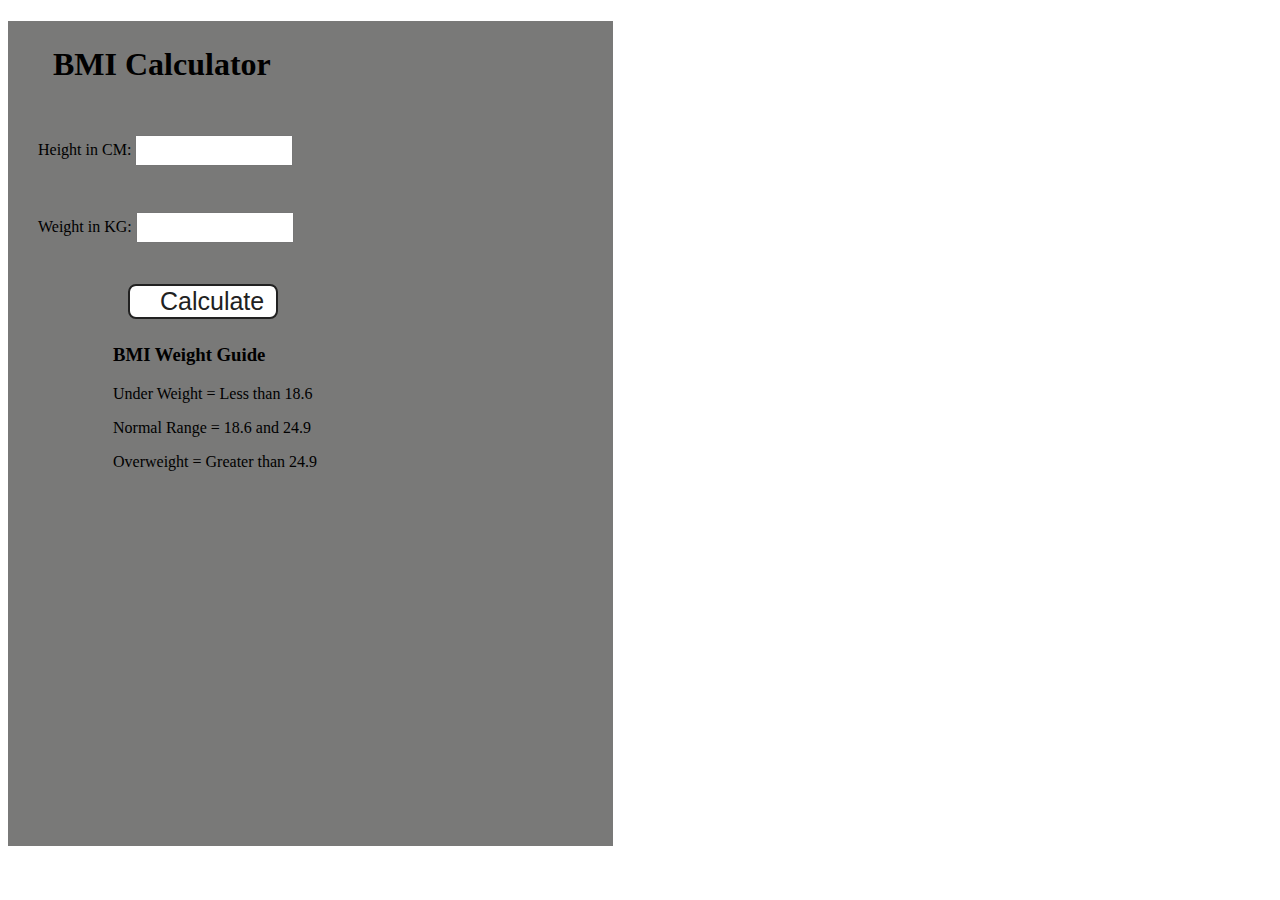
<file: BMIGenerator/index.html>
<!DOCTYPE html>
<html lang="en">
  <head>
    <meta charset="UTF-8" />
    <meta name="viewport" content="width=device-width, initial-scale=1.0" />
    <meta http-equiv="X-UA-Compatible" content="ie=edge" />
    <link rel="stylesheet" href="styles.css" />
    <!-- <link rel="stylesheet" href="../styles.css" /> -->
    <title>BMI Calculator</title>
  </head>
  <body>
    <!-- <nav>
      <a href="/" aria-current="page">Home</a>
      <a target="_blank" href="https://www.youtube.com/@chaiaurcode"
        >Youtube channel</a
      >
    </nav> -->
    <div class="container">
      <h1>BMI Calculator</h1>
      <form>
        <p><label for="height">Height in CM: </label><input type="text" id="height" /></p>
        <p><label for="weight">Weight in KG: </label><input type="text" id="weight" /></p>
        <input value="Calculate"  class="button" type="button" onclick="calculateBMI();"></input>
        <div id="results"></div>
        <div id="weight-guide">
          <h3>BMI Weight Guide</h3>
          <p>Under Weight = Less than 18.6</p>
          <p>Normal Range = 18.6 and 24.9</p>
          <p>Overweight = Greater than 24.9</p>
        </div>
      </form>
    </div>
  </body>
  <script src="script.js"></script>
</html>
</file>
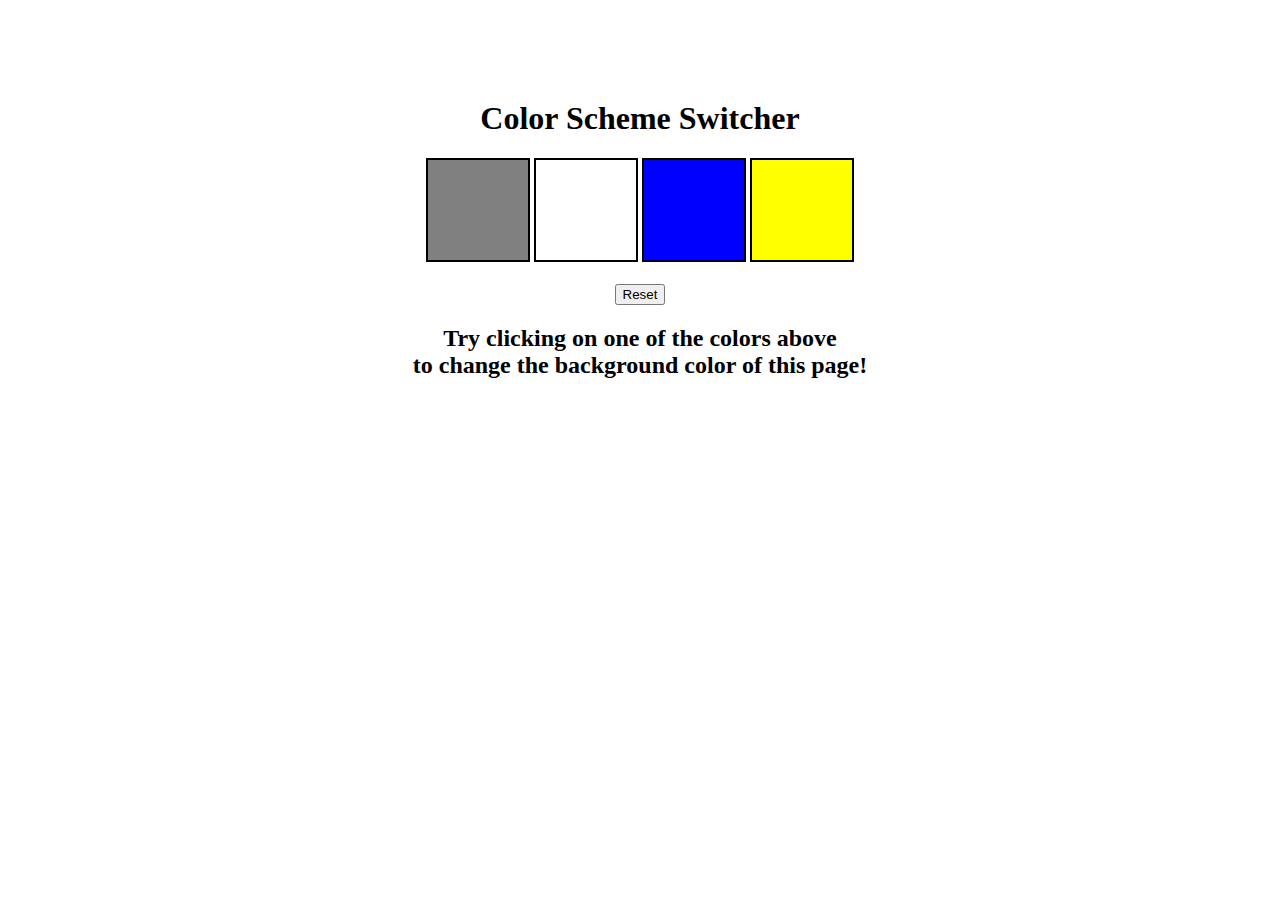
<file: colorChanger/index.html>
<!DOCTYPE html>
<html lang="en">
  <head>
    <meta charset="UTF-8" />
    <meta name="viewport" content="width=device-width, initial-scale=1.0" />
    <meta http-equiv="X-UA-Compatible" content="ie=edge" />
    <link rel="stylesheet" href="styles.css" />
    <!-- <link rel="stylesheet" href="../styles.css" /> -->
    <title>JavaScript Background Color Switcher</title>
  </head>
  <body>
    <!-- <nav>
      <a href="/" aria-current="page">Home</a>
      <a target="_blank" href="https://www.youtube.com/@chaiaurcode"
        >Youtube channel</a
      >
    </nav> -->
    <div class="canvas">
      <!-- <a
        style="
          background-color: #fff;
          padding: 10px 30px;
          border-radius: 8px;
          color: #212121;
          text-decoration: none;
          border: 2px solid #212121;
        "
        href="../index.html"
        >Back to Home Page</a
      > -->
      <h1>Color Scheme Switcher</h1>
      <span class="button" id="grey" onclick="changeColor(id);"></span>
      <span class="button" id="white" onclick="changeColor(id);"></span>
      <span class="button" id="blue" onclick="changeColor(id);"></span>
      <span class="button" id="yellow" onclick="changeColor(id);"></span>
      <br><br>
      <button class="reset-button" id="reset" onclick="changeColor(id);">Reset</button>
      <h2>
        Try clicking on one of the colors above
        <span>to change the background color of this page!</span>
      </h2>
    </div>
    <script src="script.js"></script>
  </body>
</html>
</file>
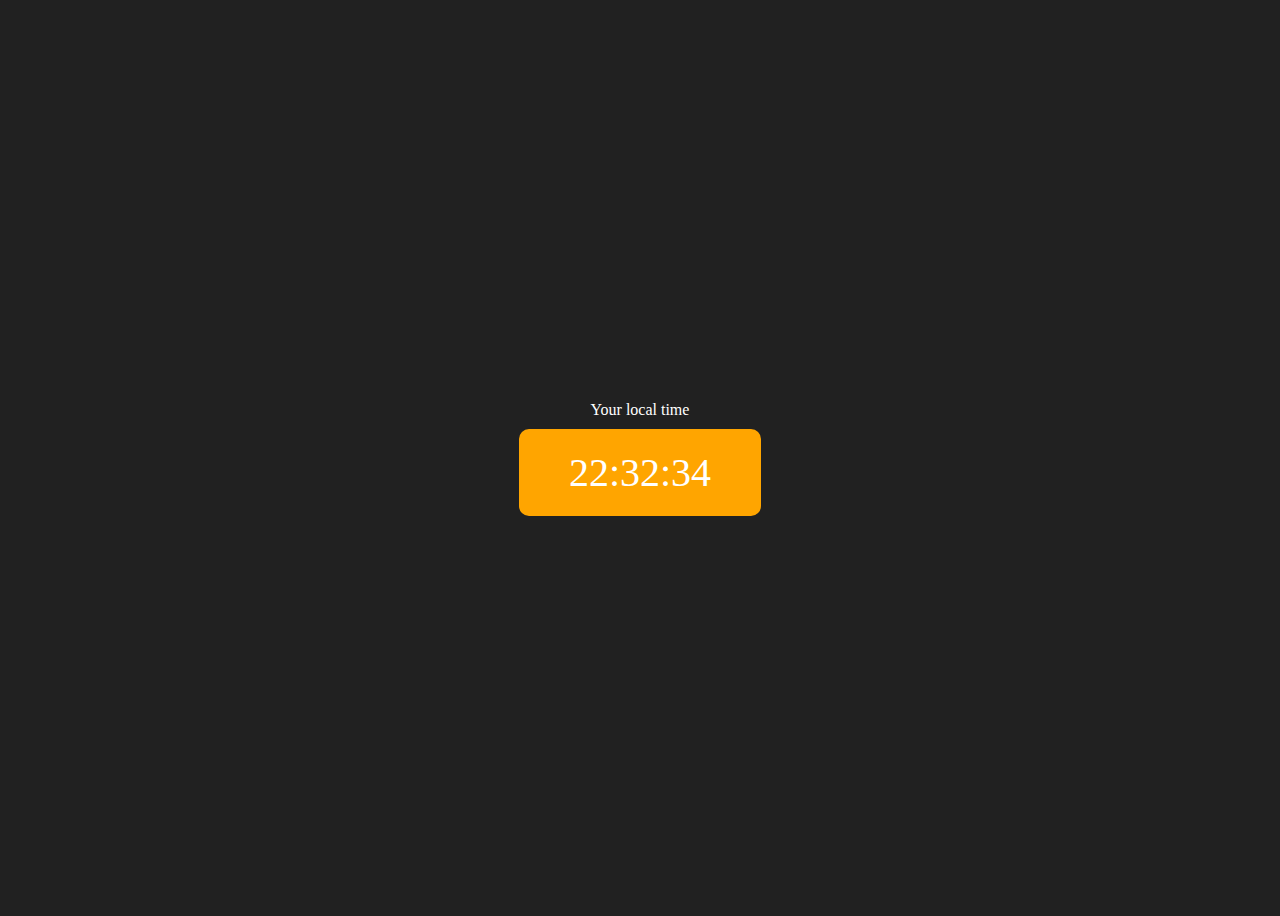
<file: DigitalClock/index.html>
<!DOCTYPE html>
<html lang="en">
  <head>
    <meta charset="UTF-8" />
    <meta name="viewport" content="width=device-width, initial-scale=1.0" />
    <meta http-equiv="X-UA-Compatible" content="ie=edge" />
    <link rel="stylesheet" type="text/css" href="styles.css" />
    <title>Your Local Time</title>
  </head>
  <body>
    <!-- <nav>
      <a href="/" aria-current="page">Home</a>
      <a target="_blank" href="https://www.youtube.com/@chaiaurcode"
        >Youtube channel</a
      >
    </nav> -->
    <div class="center">
      <div id="banner"><span>Your local time</span></div>
      <div id="clock"></div>
    </div>
    <script src="script.js"></script>
  </body>
</html>
</file>
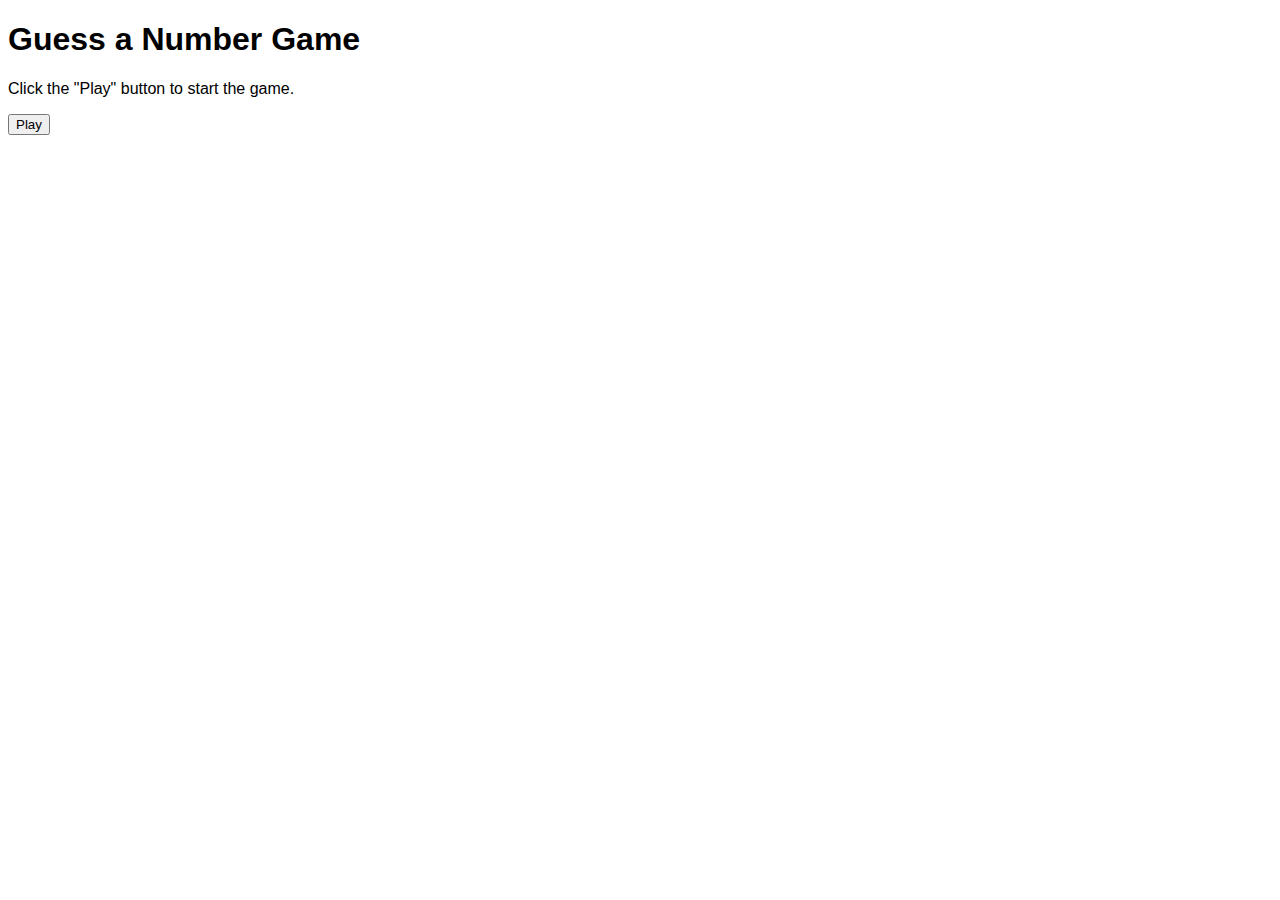
<file: GuessTheNumber/index.html>
<!DOCTYPE html>
<html lang="en">
<head>
  <meta charset="UTF-8">
  <title>Guess a Number Game</title>
  <link rel="icon" href="icon.png">
  <!-- <link rel="stylesheet" href="styles.css"> -->
  <style>
    /* Add some basic styling */
    body {
      font-family: Arial, sans-serif;
    }
    #gameContainer {
      display: none;
    }
  </style>
</head>
<body>
  <h1>Guess a Number Game</h1>
  <p>Click the "Play" button to start the game.</p>
  
  <button id="playButton">Play</button>

  <div id="gameContainer">
    <p>Try and guess a random number between 1 and 100. You have 10 attempts to guess the right number.</p>
    
    <form id="guessForm">
      <label for="userGuess">Guess a number:</label>
      <input type="number" id="userGuess" name="userGuess" min="1" max="100" required>
      <input type="submit" class = 'submit' id="submit" value="Submit">
    </form>
    
    <div>
      <p id="previousGuesses">Previous Guesses: </p>
      <p id="guessesRemaining">Guesses Remaining: 10</p>
      <p id="results"></p>
    </div>
  </div>

  <script src='script.js'>
    // JavaScript for the game logic
    
  </script>
</body>
</html>
</file>
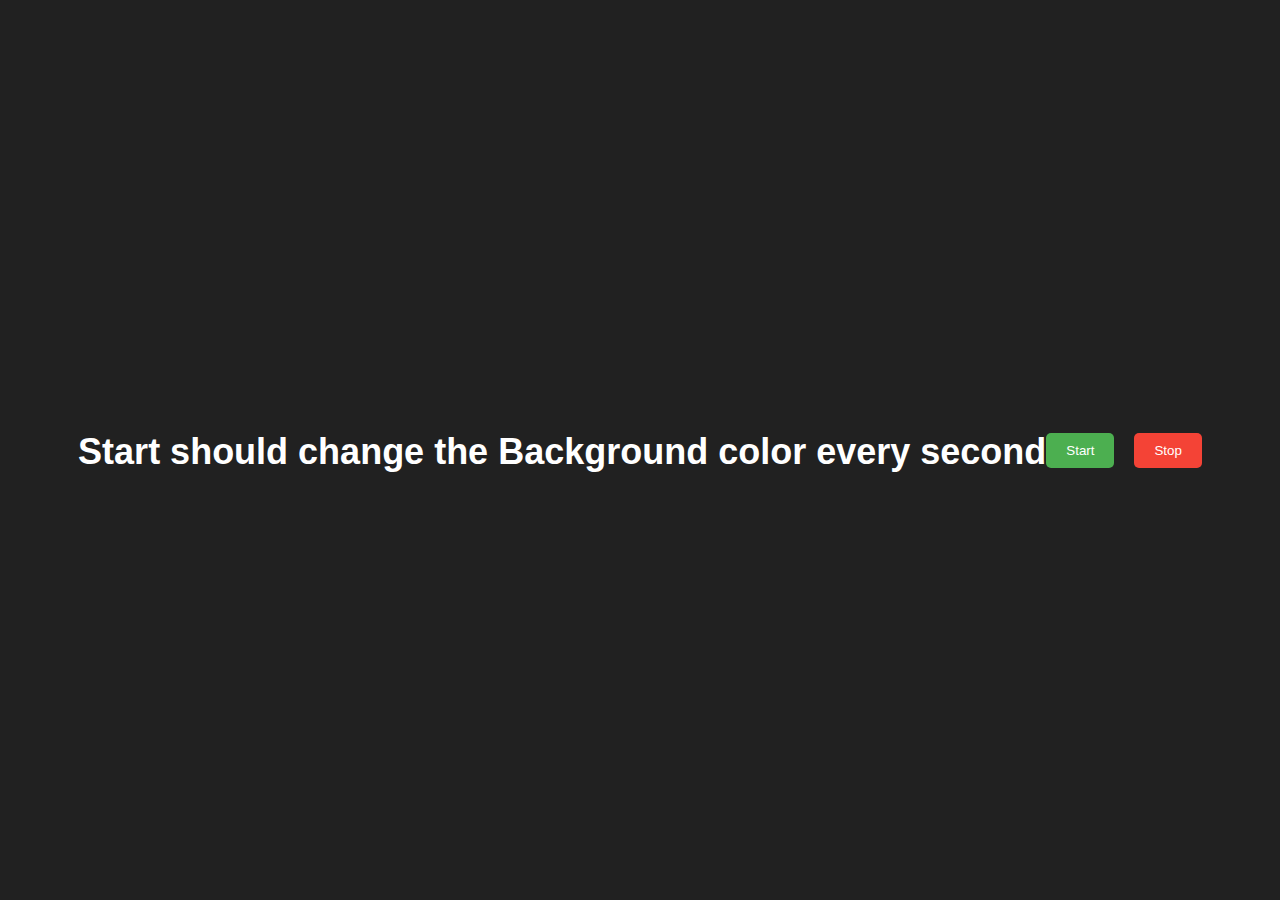
<file: UnlimitedColor/index.html>
<!DOCTYPE html>
<html lang="en">
  <head>
    <meta charset="UTF-8" />
    <meta name="viewport" content="width=device-width, initial-scale=1.0" />
    <meta http-equiv="X-UA-Compatible" content="ie=edge" />
    <title>Number Guessing Game</title>
    <link rel="stylesheet" href="styles.css" />
    <!-- <link rel="stylesheet" href="../styles.css" /> -->
  </head>
  <body style="background-color: #212121; color: #fff">
    <!-- <nav>
      <a href="/" aria-current="page">Home</a>
      <a target="_blank" href="https://www.youtube.com/@chaiaurcode"
        >Youtube channel</a
      >
    </nav> -->

    <h1>Start should change the Background color every second</h1>
    <button class='start' id="start">Start</button>
    <button class='stop' id="stop">Stop</button>
    <script src="script.js"></script>
  </body>
</html>
</file>
<file: BMIGenerator/styles.css>
.container {
    width: 575px;
    height: 825px;
  
    background-color: #797978;
    padding-left: 30px;
  }
  #height,
  #weight {
    width: 150px;
    height: 25px;
    margin-top: 30px;
  }
  
  #weight-guide {
    margin-left: 75px;
    margin-top: 25px;
  }
  
  #results {
    font-size: 35px;
    margin-left: 90px;
    margin-top: 20px;
    color: rgb(241, 241, 241);
  }
  
  .button {
    width: 150px;
    height: 35px;
    margin-left: 90px;
    margin-top: 25px;
    background-color: #fff;
    padding: 1px 30px;
    border-radius: 8px;
    color: #212121;
    text-decoration: none;
    border: 2px solid #212121;
  
    font-size: 25px;
  }
  
  h1 {
    padding-left: 15px;
    padding-top: 25px;
    
  }
</file>
<file: colorChanger/styles.css>
html {
    margin: 0;
  }
  
  span {
    display: block;
  }
  .canvas {
    margin: 100px auto 100px;
    width: 80%;
    text-align: center;
  }
  
  .button {
    width: 100px;
    height: 100px;
    border: solid black 2px;
    display: inline-block;
  }
  
  #grey {
    background: grey;
  }
  
  #white {
    background: white;
  }
  #blue {
    background: blue;
  }
  #yellow {
    background: yellow;
  }
</file>
<file: DigitalClock/styles.css>
body {
    background-color: #212121;
    color: #fff;
  }
  .center {
    display: flex;
    height: 100vh;
    justify-content: center;
    align-items: center;
    flex-direction: column;
  }
  #clock {
    font-size: 40px;
    background-color: orange;
    padding: 20px 50px;
    margin-top: 10px;
    border-radius: 10px;
  }
</file>
<file: GuessTheNumber/styles.css>
/* styles.css */
/* 
body {
    font-family: 'Arial', sans-serif;
    display: flex;
    justify-content: center;
    align-items: center;
    height: 100vh;
    margin: 0;
    background-color: #222;
  }
  
  .container {
    text-align: center;
    background-color: #f5f5f5;
    padding: 30px;
    border-radius: 15px;
    box-shadow: 0 0 20px rgba(0, 0, 0, 0.2);
  }
  
  h1 {
    margin-top: 0;
    font-size: 36px;
    color: #333;
  }
  
  p {
    margin-bottom: 20px;
    color: #555;
  }
  
  button {
    padding: 12px 24px;
    font-size: 18px;
    background-color: #4caf50;
    color: white;
    border: none;
    border-radius: 8px;
    cursor: pointer;
    transition: background-color 0.3s ease;
  }
  
  button:hover {
    background-color: #45a049;
  }
  
  #gameContainer {
    display: none;
    margin-top: 20px;
  }
  
  form {
    margin-top: 20px;
  }
  
  input[type="number"] {
    padding: 10px;
    border-radius: 6px;
    border: 1px solid #ccc;
    font-size: 16px;
    outline: none;
  }
  
  input[type="submit"] {
    padding: 10px 20px;
    font-size: 16px;
    background-color: #2196f3;
    color: white;
    border: none;
    border-radius: 8px;
    cursor: pointer;
    transition: background-color 0.3s ease;
  }
  
  input[type="submit"]:hover {
    background-color: #1e87dc;
  }
  
  ul {
    list-style: none;
    padding: 0;
    text-align: left;
    margin-top: 20px;
    color: #333;
  }
  
  #guessesRemaining {
    font-weight: bold;
    margin-top: 10px;
  }
   */
.innerText {display: inline;}
.hide { display: none; }
</file>
<file: UnlimitedColor/styles.css>
/* styles.css */

body {
    font-family: sans-serif;
    display: flex;
    justify-content: center;
    align-items: center;
    min-height: 100vh;
    margin: 0;
  }
  
  h1 {
    font-size: 2.25rem;
    margin-bottom: 20px;
    margin-left: 20px;
  }
  
  button {
    padding: 10px 20px;
    margin-right: 20px;
    border: none;
    border-radius: 5px;
    background-color: #4CAF50; /* Green */
    color: white;
    cursor: pointer;
  }
  
  #stop {
    background-color: #f44336; /* Red */
  }
</file>
